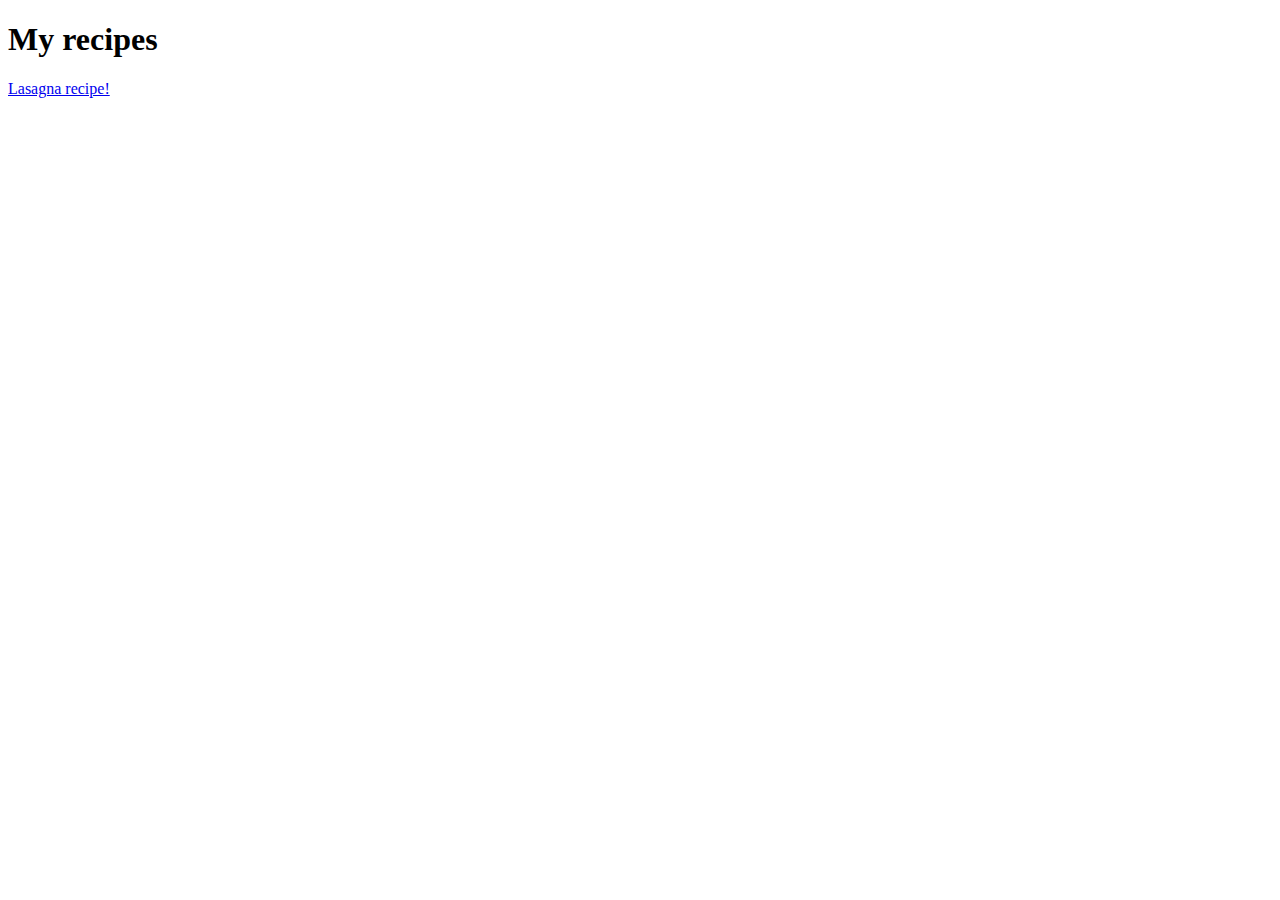
<file: index.html>
<!DOCTYPE html>
<html lang="en">
    <head>
        <meta charset="UTF-8">
        <meta name="viewport" content="width=device-width, initial-scale=1.0">
        <title>Website</title>
    </head>
    <body>
        <h1>My recipes</h1>
        <a href="recipes/lasagna.html">Lasagna recipe!</a>
    </body>
</html>
</file>
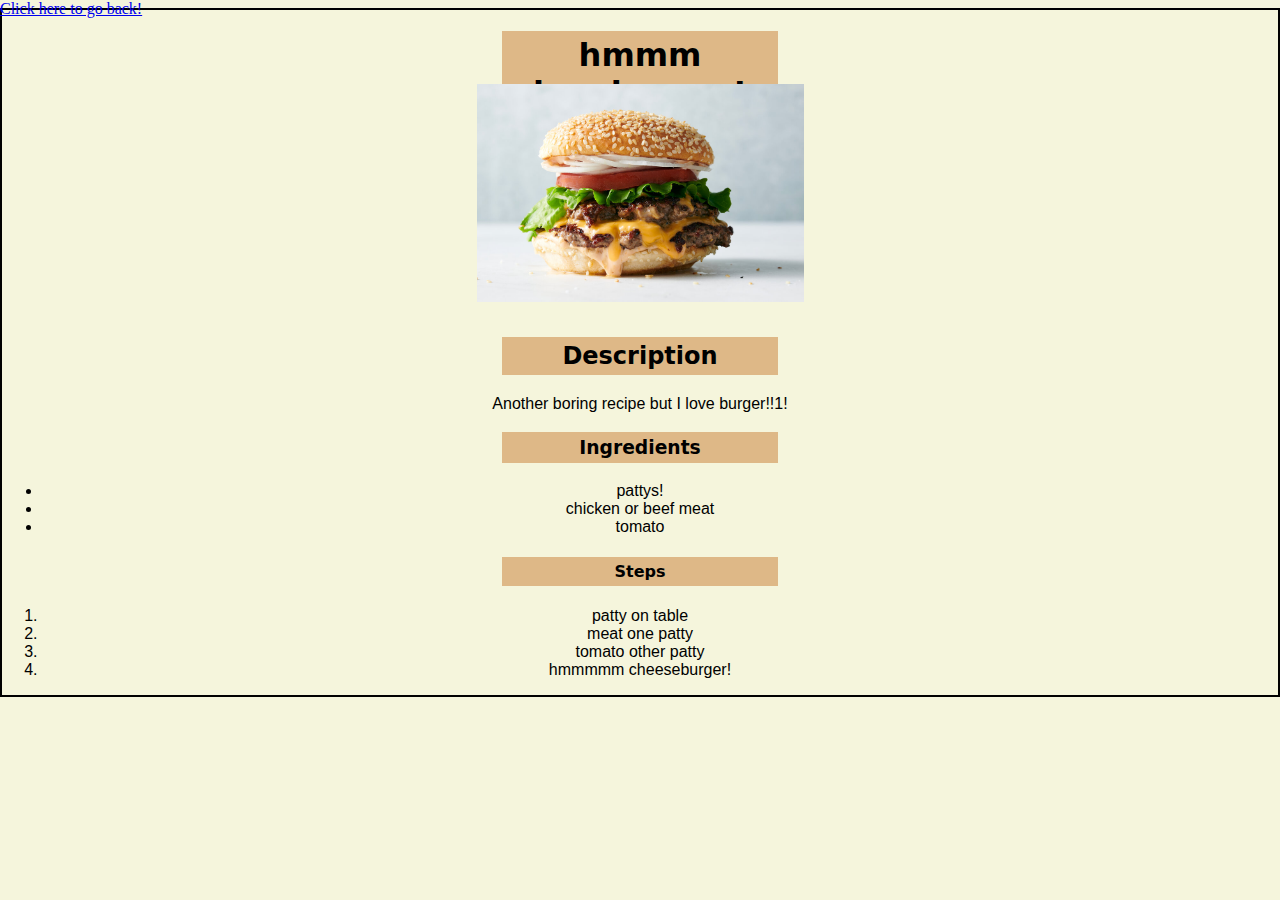
<file: recipes/hamburger.html>
<!DOCTYPE html>
<html lang="en">
    <head>
        <meta charset="UTF-8">
        <meta name="viewport" content="width=device-width, initial-scale=1.0">
        <title>hamburger</title>
        <link rel="stylesheet" href="/style.css">
    </head>
    <body>
        <a class="relative_links" href="../index.html">Click here to go back!        </a>
        <h1 class="headings">hmmm hamburger!</h1>
        <img id="hamburger-picture" src="../images/burger.jpg" alt="burger stock photo" width="300">
        <h2 class="headings headingJump">Description</h2>
        <p class="p_text">Another boring recipe but I love burger!!1!</p>
        <h3 class="headings">Ingredients</h3>
        <ul class="p_text">
            <li>pattys!</li>
            <li>chicken or beef meat</li>
            <li>tomato</li>
        </ul>
        <h4 class="headings">Steps</h4>
        <ol class="p_text">
            <li>patty on table</li>
            <li>meat one patty</li>
            <li>tomato other patty</li>
            <li>hmmmmm cheeseburger!</li>
        </ol>
    </body>
</html>
</file>
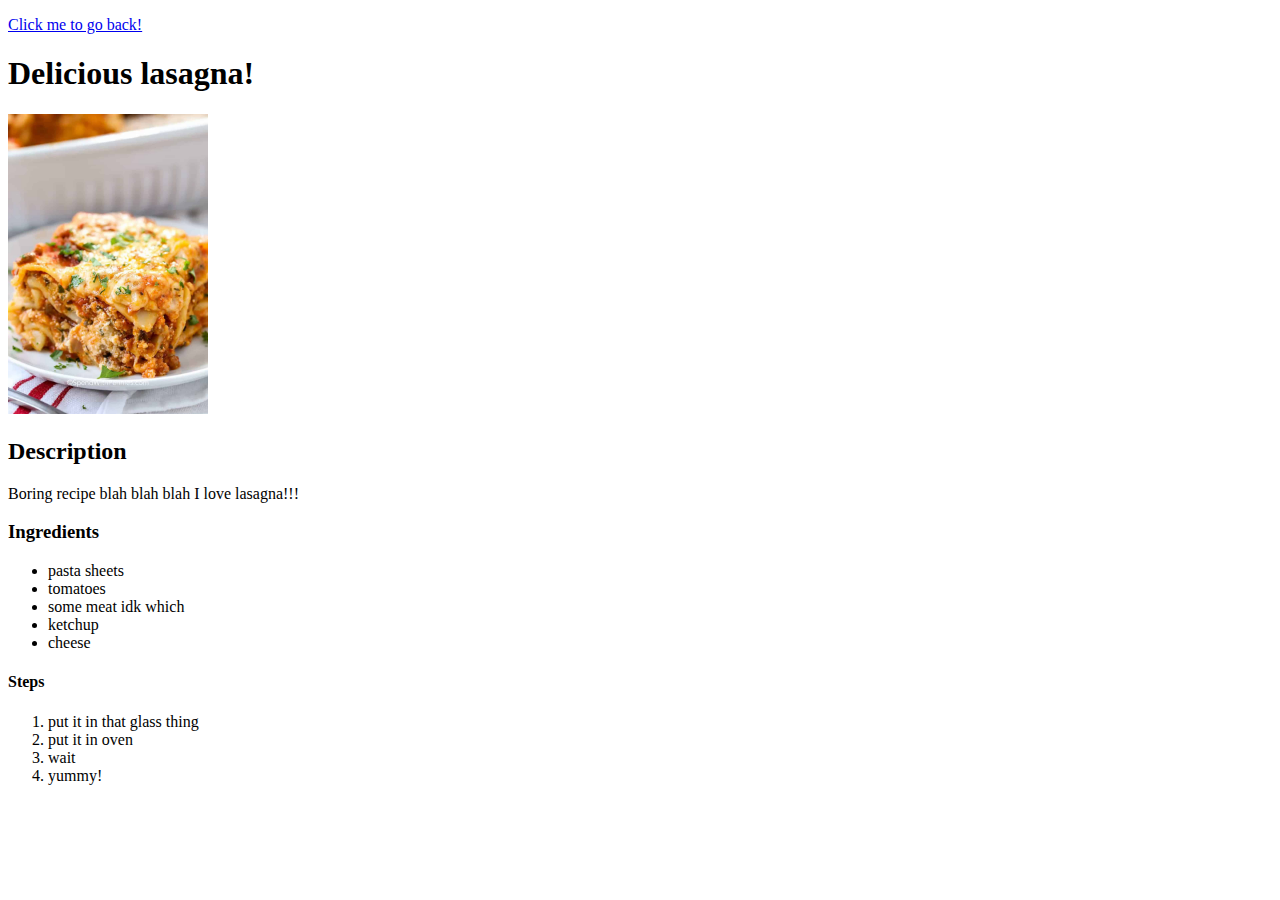
<file: recipes/lasagna.html>
<!DOCTYPE html>
<html lang="en">
    <head>
        <meta charset="UTF-8">
        <meta name="viewport" content="width=device-width, initial-scale=1.0">
        <title>lasagna</title>
    </head>
    <body>
        <p><a href="/index.html">Click me to go back!</a></p>
        <h1>Delicious lasagna!</h1>
        <img src="/images/lasagna.jpg" alt="lasagna stock photo" width="200" height="300">
        <h2>Description</h2>
        <p>Boring recipe blah blah blah I love lasagna!!!</p>
        <h3>Ingredients</h3>
        <ul>
            <li>pasta sheets</li>
            <li>tomatoes</li>
            <li>some meat idk which</li>
            <li>ketchup</li>
            <li>cheese</li>
        </ul>
        <h4>Steps</h4>
        <ol>
            <li>put it in that glass thing</li>
            <li>put it in oven</li>
            <li>wait</li>
            <li>yummy!</li>
        </ol>
    </body>
</html>
</file>
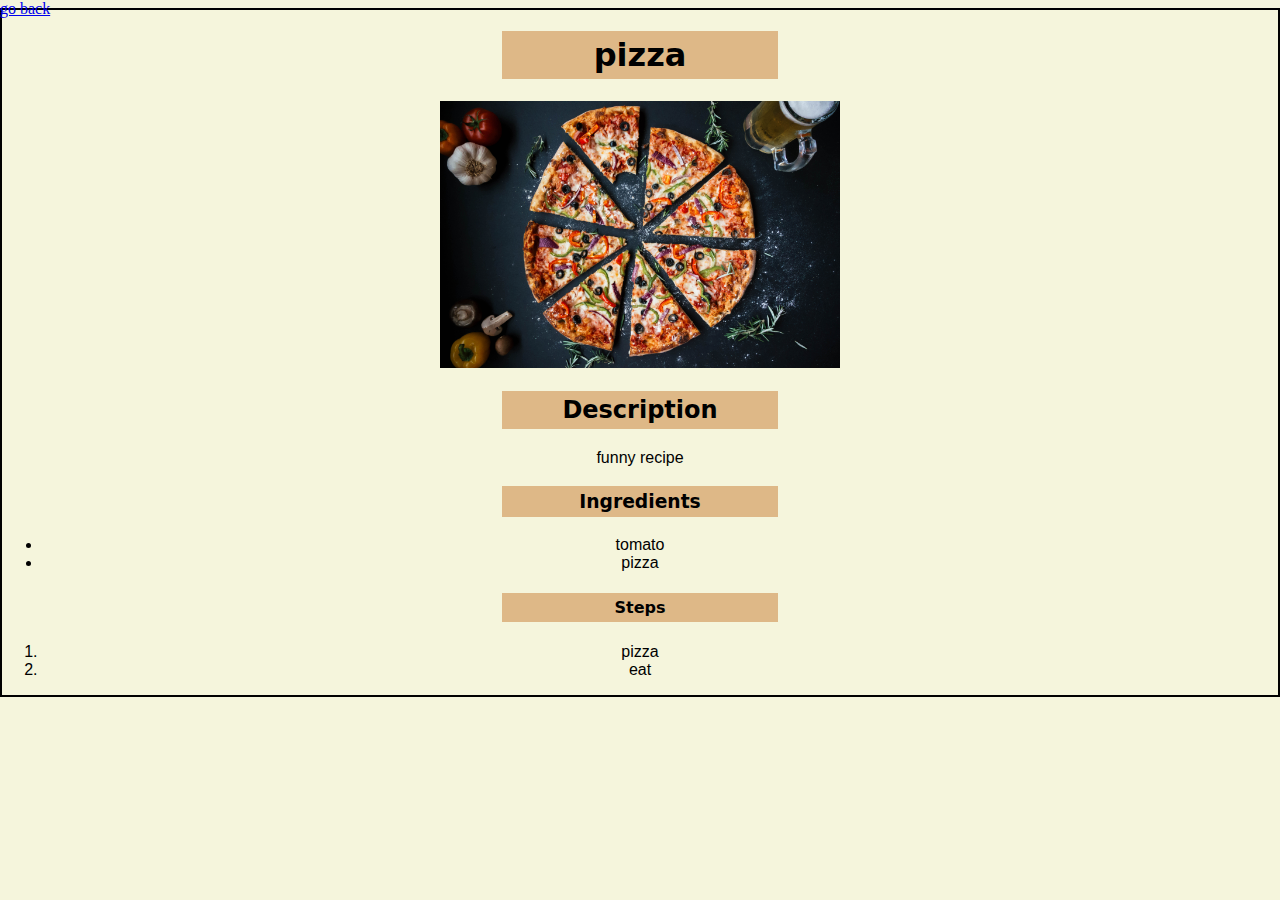
<file: recipes/pizza.html>
<!DOCTYPE html>
<html lang="en">
    <head>
        <meta charset="UTF-8">
        <meta name="viewport" content="width=device-width, initial-scale=1.0">
        <title>PIZZA!!@@!@!@@</title>
        <link rel="stylesheet" href="/style.css">
    </head>
    <body>
        <a class="relative_links" href="../index.html">go back</a>
        <h1 class="headings">pizza</h1>
        <img src="../images/pizza.jpg" alt="pizza stock photo" width="400">
        <h2 class="headings">Description</h2>
        <p class="p_text">funny recipe</p>
        <h3 class="headings">Ingredients</h3>
        <ul class="p_text">
            <li>tomato</li>
            <li>pizza</li>
        </ul>
        <h4 class="headings">Steps</h4>
        <ol class="p_text">
            <li>pizza</li>
            <li>eat</li>
        </ol>
    </body>
</html>
</file>
<file: style.css>
.headings {
    background-color: burlywood;
    font-family: "system-ui", -apple-system;
    padding: 5px;
}

.relative_links1, .relative_links2, .relative_links3 {
    font-family: 'Franklin Gothic Medium', 'Arial Narrow', Arial, sans-serif;
    padding: 10px;
    border: 2px solid rgb(230, 207, 177);
    margin: 20px;
}

.relative_links2 {
    margin: 8px;
}

.relative_links3 {
    margin: 35px;
}

body { 
    background-color: beige;
    text-align: center;
    width: auto;
    height: auto;
    margin-left: auto;
    margin-right: auto;
    border: 2px solid black;
}

.headings {
    margin-left: 500px;
    margin-right: 500px;
}

#hamburger-picture {
    position: absolute;
    top: 84px;
    left: 0;
    right: 0;
    margin-left: auto;
    margin-right: auto;
    width: 327px;
}

.relative_links {
    margin: 0;
    position: absolute;
    top: 0;
    left: 0;
}

.p_text {
    font-family: sans-serif;
    padding-left: 40px;
    text-indent: -40px;
}

.headingJump {
    margin-top: 220px;
}
</file>
